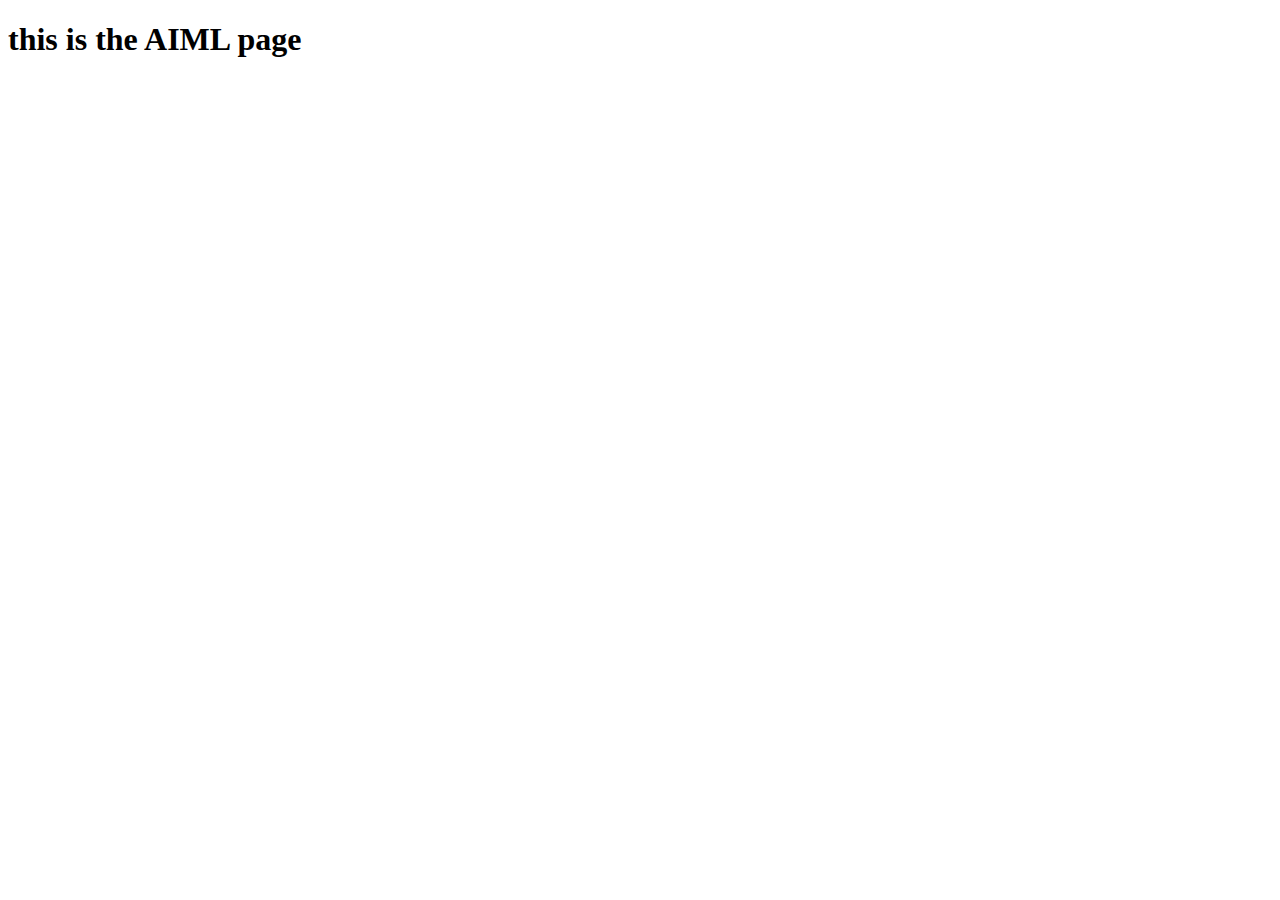
<file: aiml.html>
<!DOCTYPE html>
<html lang="en">
<head>
    <meta charset="UTF-8">
    <meta name="viewport" content="width=device-width, initial-scale=1.0">
    <title>Document</title>
</head>
<body>
    <h1>this is the AIML page</h1>
</body>
</html>
</file>
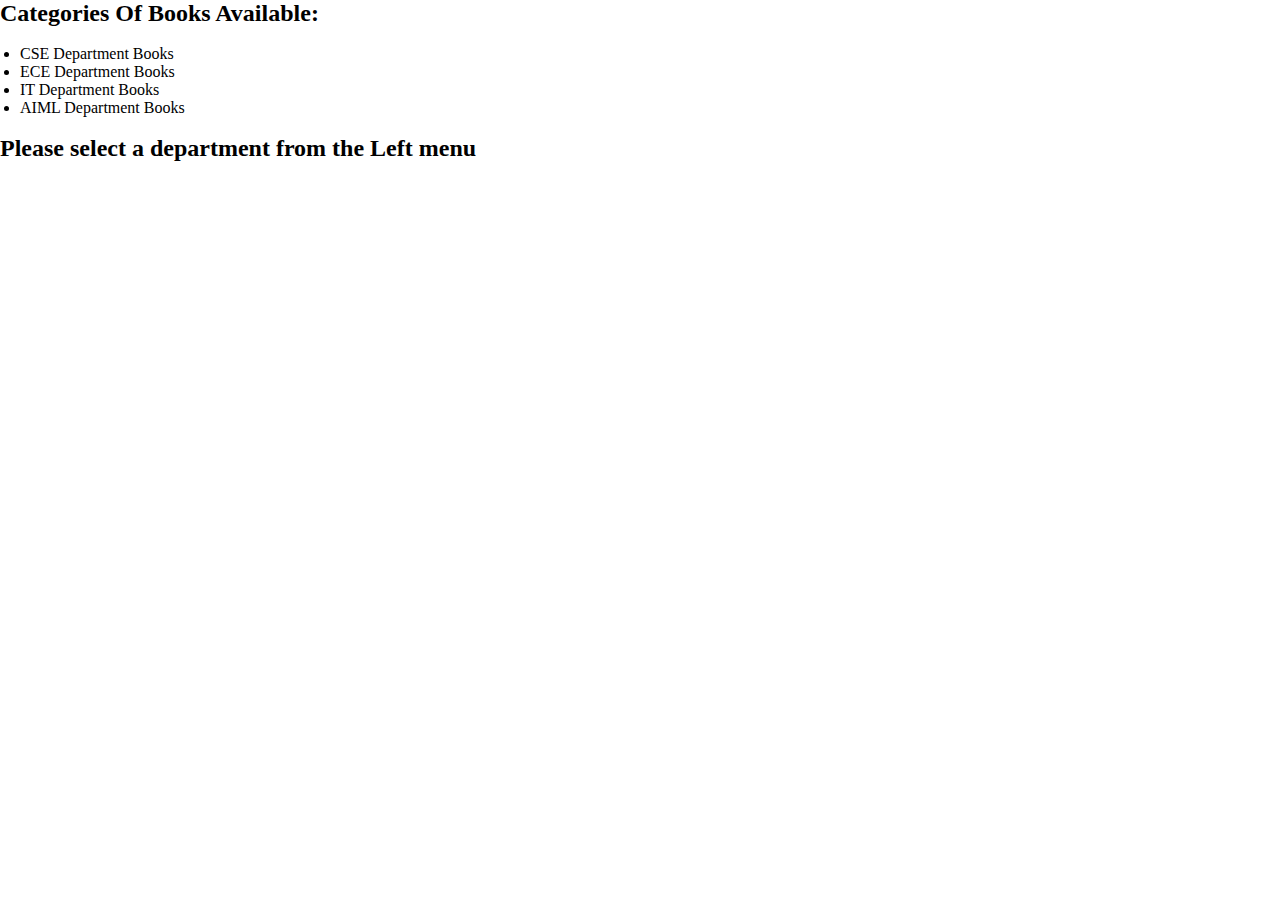
<file: catalouge.html>
<!DOCTYPE html>
<html lang="en">
<head>
    <meta charset="UTF-8">
    <meta name="viewport" content="width=device-width, initial-scale=1.0">
    <title>Categories</title>
    <link rel="stylesheet" href="style.css">
</head>

<body>
    <h2>Categories Of Books Available:</h2><br>

    <ul style="padding-left: 20px;">
        <li>CSE Department Books</li>
        <li>ECE Department Books</li>
        <li>IT Department Books</li>
        <li>AIML Department Books</li>
    </ul><br>

    <h2><b>Please select a department from the Left menu</b></h2>
</body>
</html>
</file>
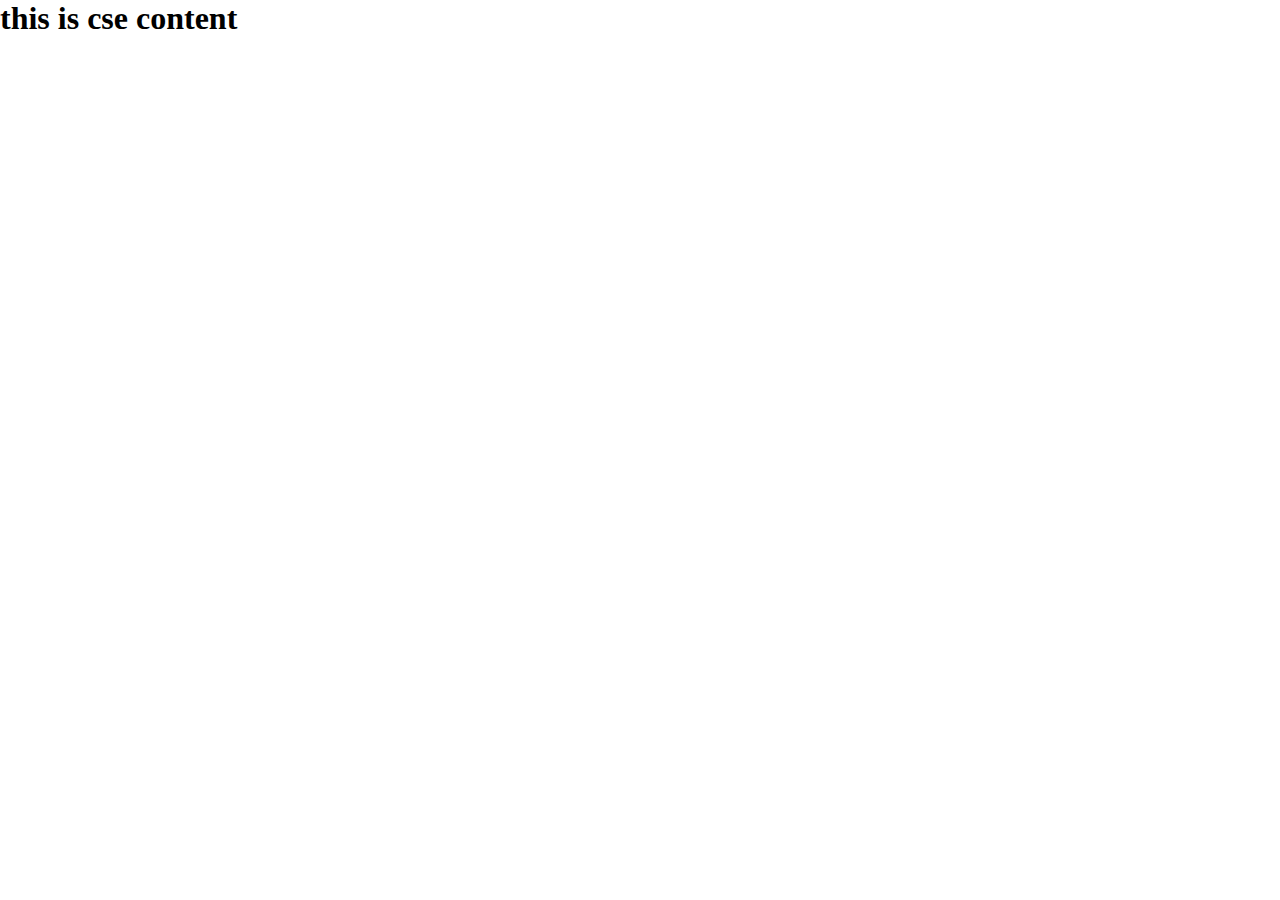
<file: cse.html>
<!DOCTYPE html>
<html lang="en">
<head>
    <meta charset="UTF-8">
    <meta name="viewport" content="width=device-width, initial-scale=1.0">
    <title>Document</title>
    <link rel="stylesheet" href="style.css"
</head>
<body>
    <h1>this is cse content</h1>
</body>
</html>
</file>
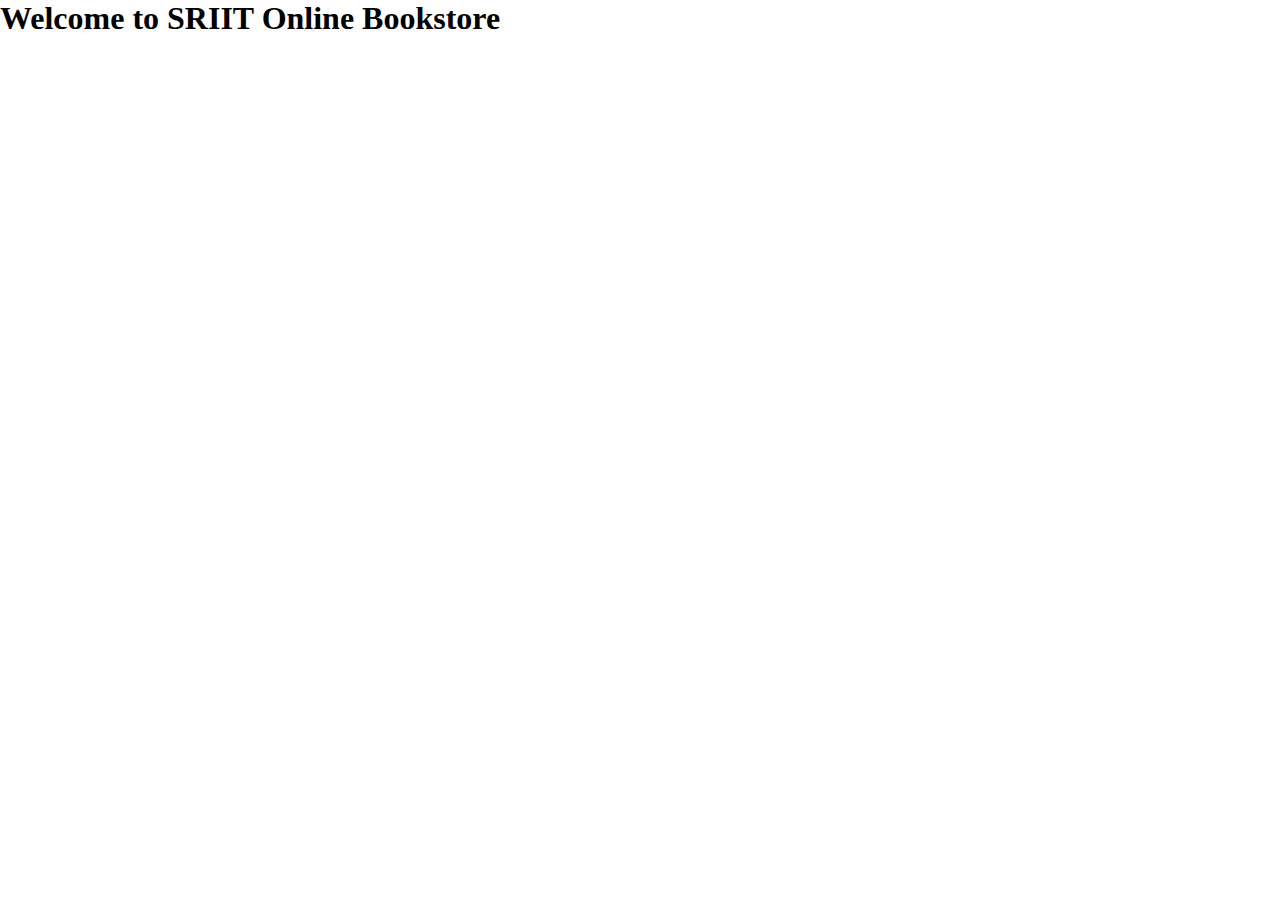
<file: home.html>
<!DOCTYPE html>
<html lang="en">
<head>
    <meta charset="UTF-8">
    <meta name="viewport" content="width=device-width, initial-scale=1.0">
    <title>Document</title>
    <link rel="stylesheet" href="style.css"
</head>
<body>
    <h1><b>Welcome to SRIIT Online Bookstore</b></h1>
</body>
</html>
</file>
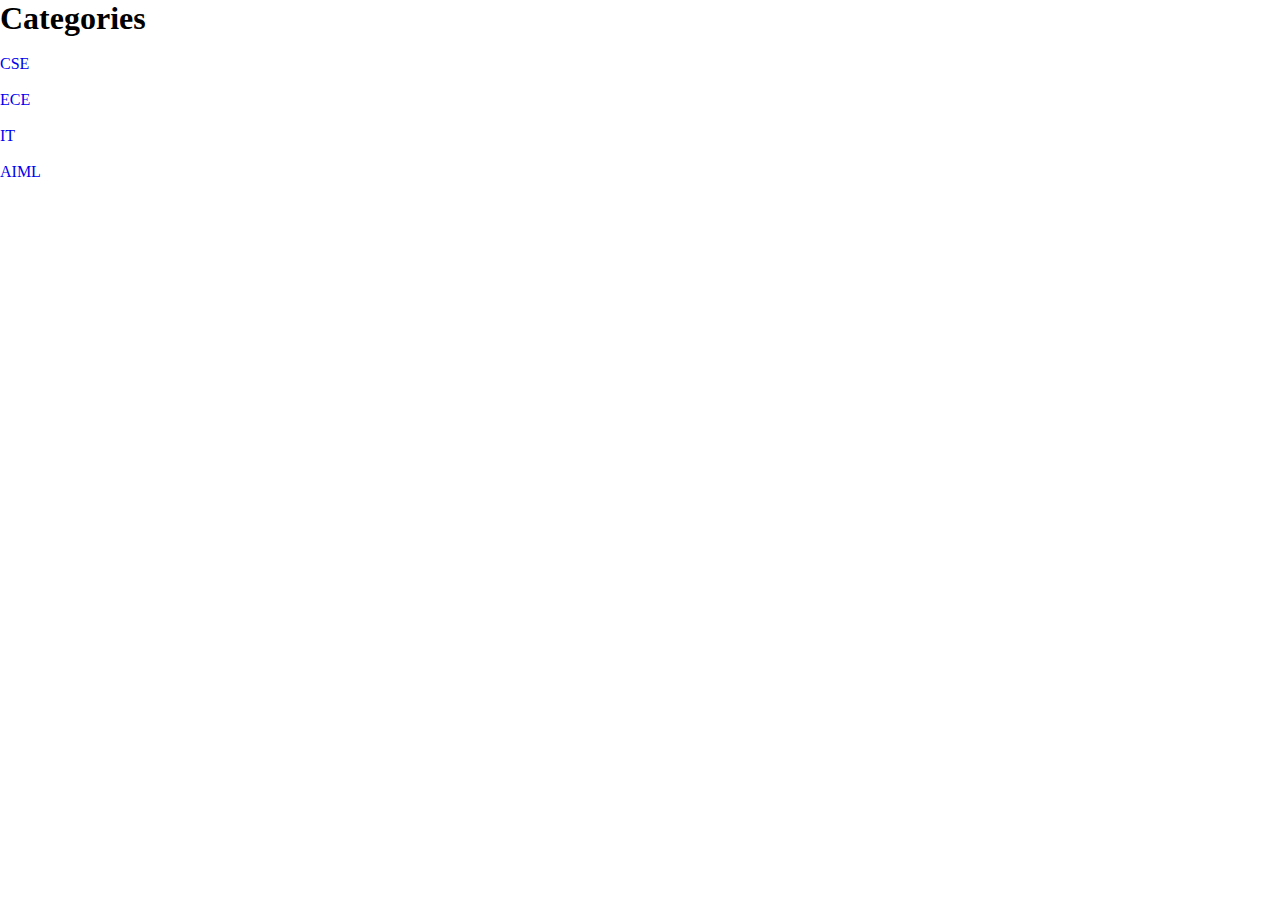
<file: left.html>
<!DOCTYPE html>
<html lang="en">
<head>
    <meta charset="UTF-8">
    <meta name="viewport" content="width=device-width, initial-scale=1.0">
    <title>Document</title>
    <link rel="stylesheet" href="style.css"

</head>
<body>
    <div class="heading">
        <h1>Categories</h1><br>
    </div>
    <div class="Catalouge">
        <a href="cse.html" target="rightframe" >CSE</a><br><br>
        <a href="ece.html" target="rightframe">ECE</a><br><br>
        <a href="it.html" target="rightframe">IT</a><br><br>
        <a href="aiml.html" target="rightframe">AIML</a><br><br>
</div>
</body>
</html>
</file>
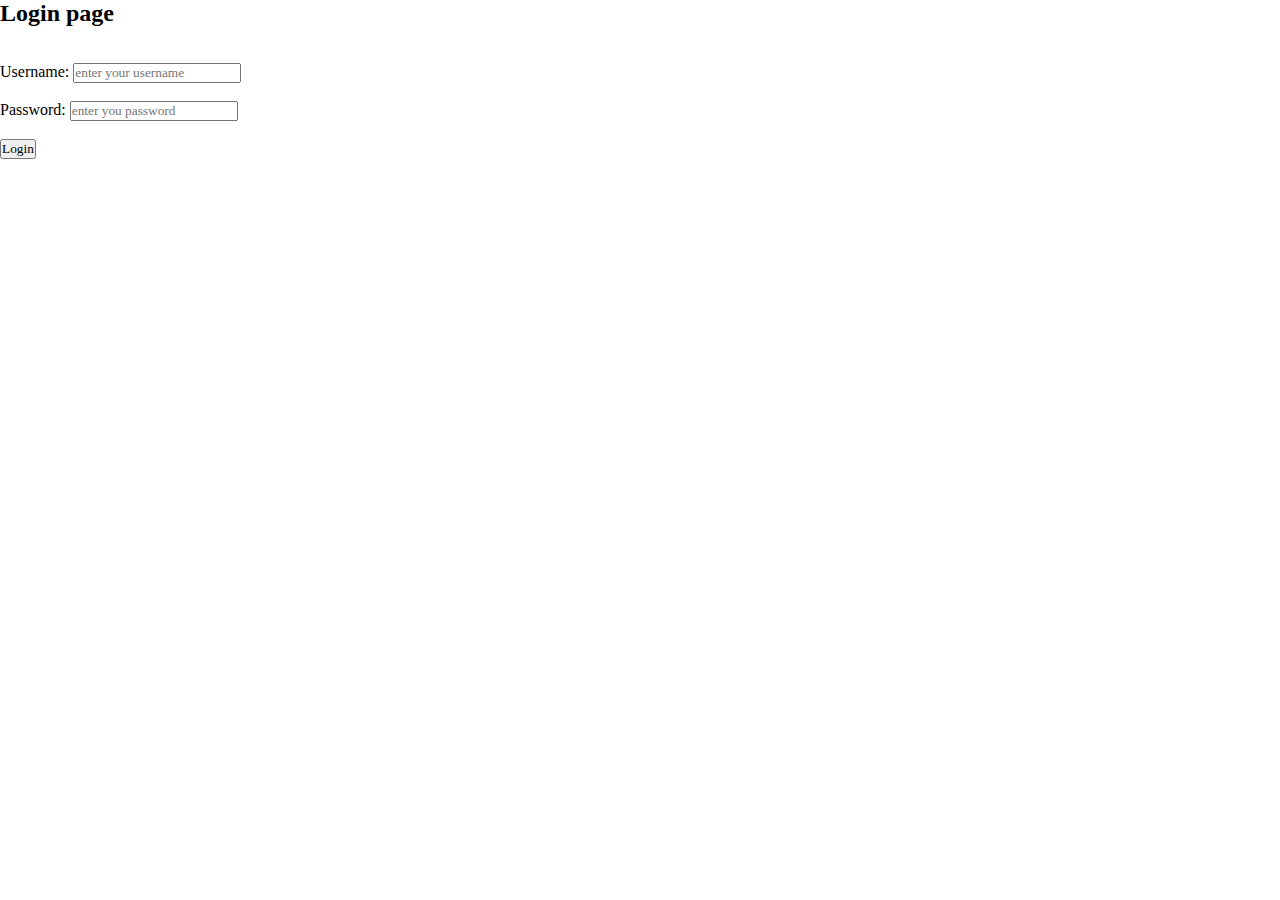
<file: login.html>
<!DOCTYPE html>
<html lang="en">
<head>
    <meta charset="UTF-8">
    <meta name="viewport" content="width=device-width, initial-scale=1.0">
    <title>Document</title>
    <link rel="stylesheet" href="style.css"
</head>
<body>
    <h2 class="heading"><b>Login page</b></h2><br><br>
    
    <label for="username">Username:</label>
    <input type="text" id="username" placeholder="enter your username" required><br><br>
    
    <label for="password">Password:</label>
    <input type="password" id="password" placeholder="enter you password" required><br><br>
    
    <button type="submit">Login</button>
    
</body>
</html>
</file>
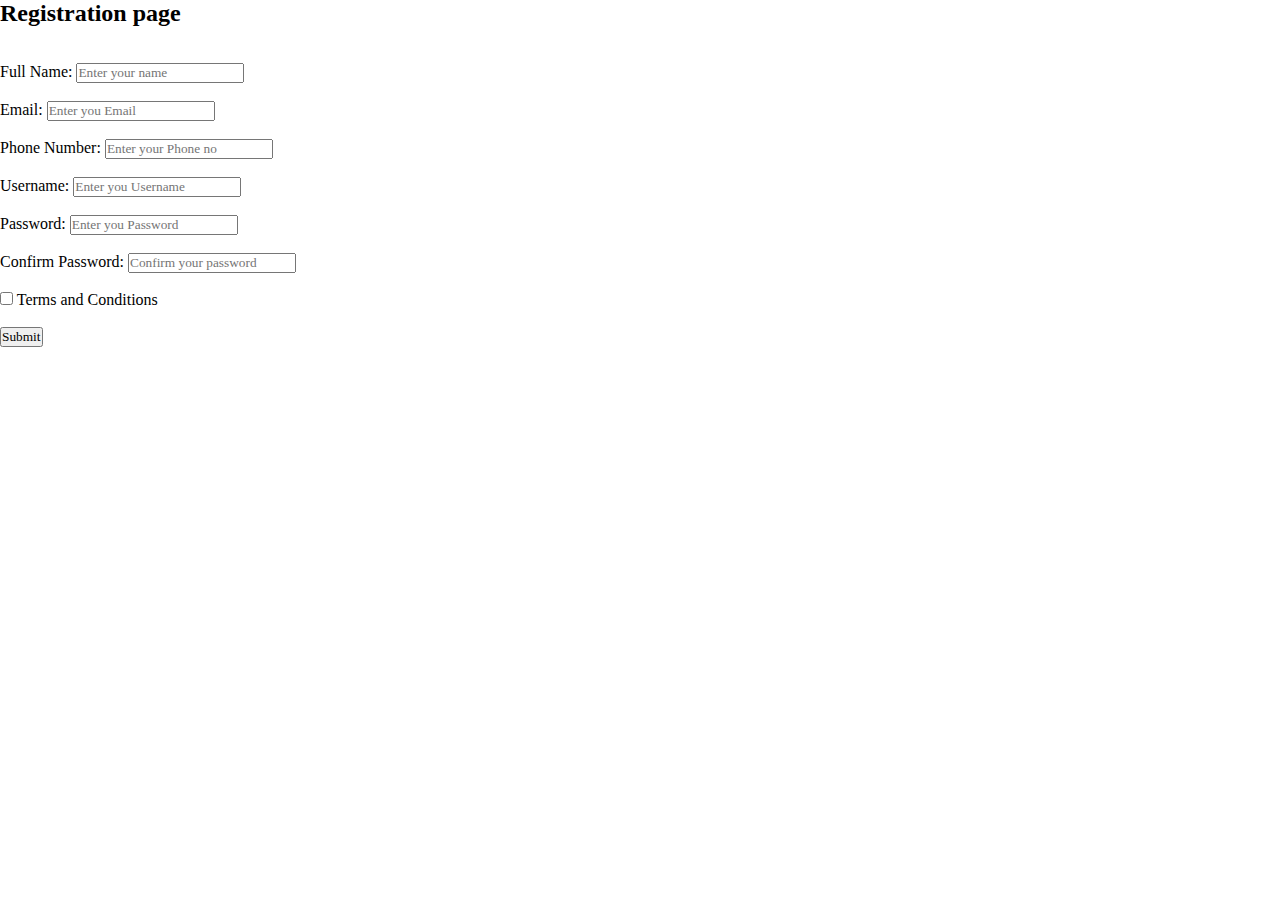
<file: registration.html>
<!DOCTYPE html>
<html lang="en">
<head>
    <meta charset="UTF-8">
    <meta name="viewport" content="width=device-width, initial-scale=1.0">
    <title>Document</title>
    <link rel="stylesheet" href="style.css"
</head>
<body>
    <h2 class="heading"><b>Registration page</b></h2><br><br>
    <label for="name">Full Name:</label>
    <input type="text" id="name" placeholder="Enter your name"><br><br>

    <label for="mail">Email:</label>
    <input type="text" id="mail" placeholder="Enter you Email"><br><br>

    <label for="phno">Phone Number:</label>
    <input type="text" id="phno" placeholder="Enter your Phone no"><br><br>
    
    <label for="username1">Username:</label>
    <input type="text" id="username1" placeholder="Enter you Username"><br><br>

    <label for="password1">Password:</label>
    <input type="text" id="name" placeholder="Enter you Password"><br><br>

    <label for="password1">Confirm Password:</label>
    <input type="text" id="name" placeholder="Confirm your password"><br><br>
    
    <input type="checkbox" id="T&C">
    <label for="T&C">Terms and Conditions</label><br><br>
    
    <button type="submit">Submit</button>

</body>
</html>
</file>
<file: style.css>
* {
    margin: 0;
    padding: 0;
    box-sizing: border-box;
    font-family:"Times New Roman","Consolas",sans-serif;
    
}

a {
    text-decoration: none;
}

a:hover {
    color: red;
}

.main-header {
    display: flex;
    justify-content: space-between;
    align-items: center;

    height: 80px;              
    padding: 0 40px;           

    background: #f8f8f8;
    border-bottom: 1px solid #ddd;
}

.logo-section {
    display: flex;
    align-items: center;
    gap: 12px;
}

.logo {
    height: 55px;
}

.title {
    font-size: 22px;
    font-weight: bold;
}


.menu {
    display: flex;
}

.menu a {
    padding: 0 25px;           
    height: 100%;
    display: flex;
    align-items: center;       
    color: black;
    font-weight: 600;
    border-left: 1px solid #dddddd;
}

.menu a:hover {
    background: white;
    color: #0056a6;
}
</file>
